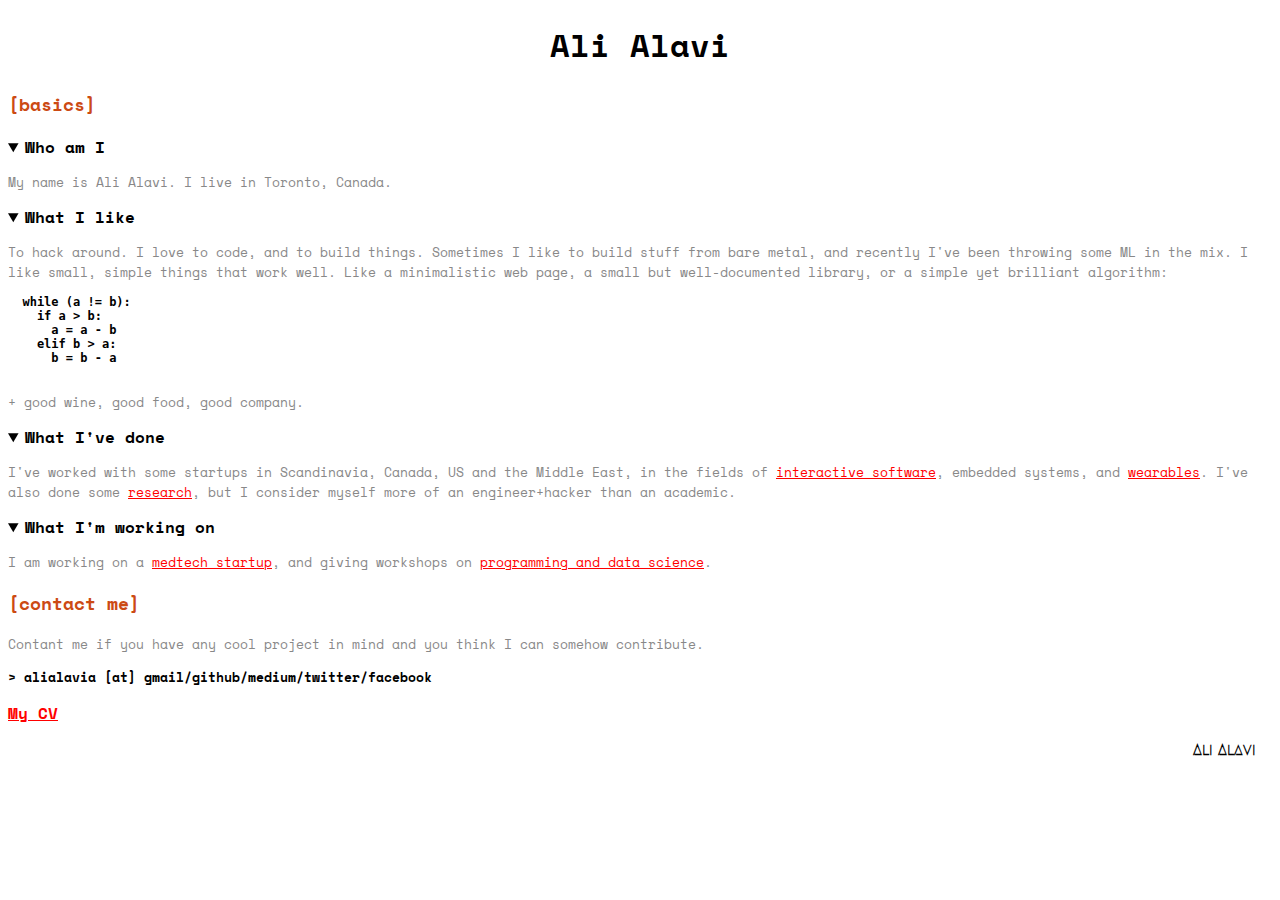
<file: index.html>
<!doctype html>
<html>
<head>
    <title>Ali Alavi</title>
    <link href="https://fonts.googleapis.com/css?family=Anonymous+Pro%7CMonoton%7CSpace+Mono%7CUbuntu+Condensed%7CMegrim%7CGraduate%7CSpace+Mono" rel="stylesheet">
    <link href="css/global.css" rel="stylesheet" type="text/css">
    <link rel="icon" href="img/favicon.ico">
</head>

<body>
    <h1>Ali Alavi</h1>
    <h3>[basics]</h3>

            <details open>
                <summary>Who am I</summary>
                <p>My name is Ali Alavi. I live in Toronto, Canada.</p>
            </details>

            <details open>
                <summary>What I like</summary>
                <p>To hack around. I love to code, and to build things. Sometimes I like to build stuff from bare metal, and recently I've been throwing some ML in the mix.
I like small, simple things that work well. Like a minimalistic web page, a small but well-documented library, or a simple yet brilliant algorithm:</p>
                	<pre>
  while (a != b):
    if a > b:
      a = a - b
    elif b > a:
      b = b - a
                	</pre>
<p>+ good wine, good food, good company.</p>

            </details>

            <details open>
                <summary>What I've done</summary>
                <p>I've worked with some startups in Scandinavia, Canada, US and the Middle East, in the fields of <a href="https://www.touchtech.com">interactive software</a>, embedded systems, and <a href="http://lipit.eu/">wearables</a>. I've also done some <a href="https://scholar.google.com/citations?user=Fz3BFGEAAAAJ&hl=en">research</a>, but I consider myself more of an engineer+hacker than an academic. </p>
            </details>

            <details open>
                <summary>What I'm working on</summary>
		    <p>I am working on a <a href="http://medaux.com">medtech startup</a>, and giving workshops on <a href="https://intelligi.ca">programming and data science</a>.</p>
            </details>

    <h3>[contact me]</h3>
    <p>Contant me if you have any cool project in mind and you think I can somehow contribute.</p>
    <ul>
        <li>alialavia [at] gmail/github/medium/twitter/facebook</li>
    </ul>
	<a href="cv.html">My CV</a>
    <footer>Ali Alavi</footer>
</body>
</html>
</file>
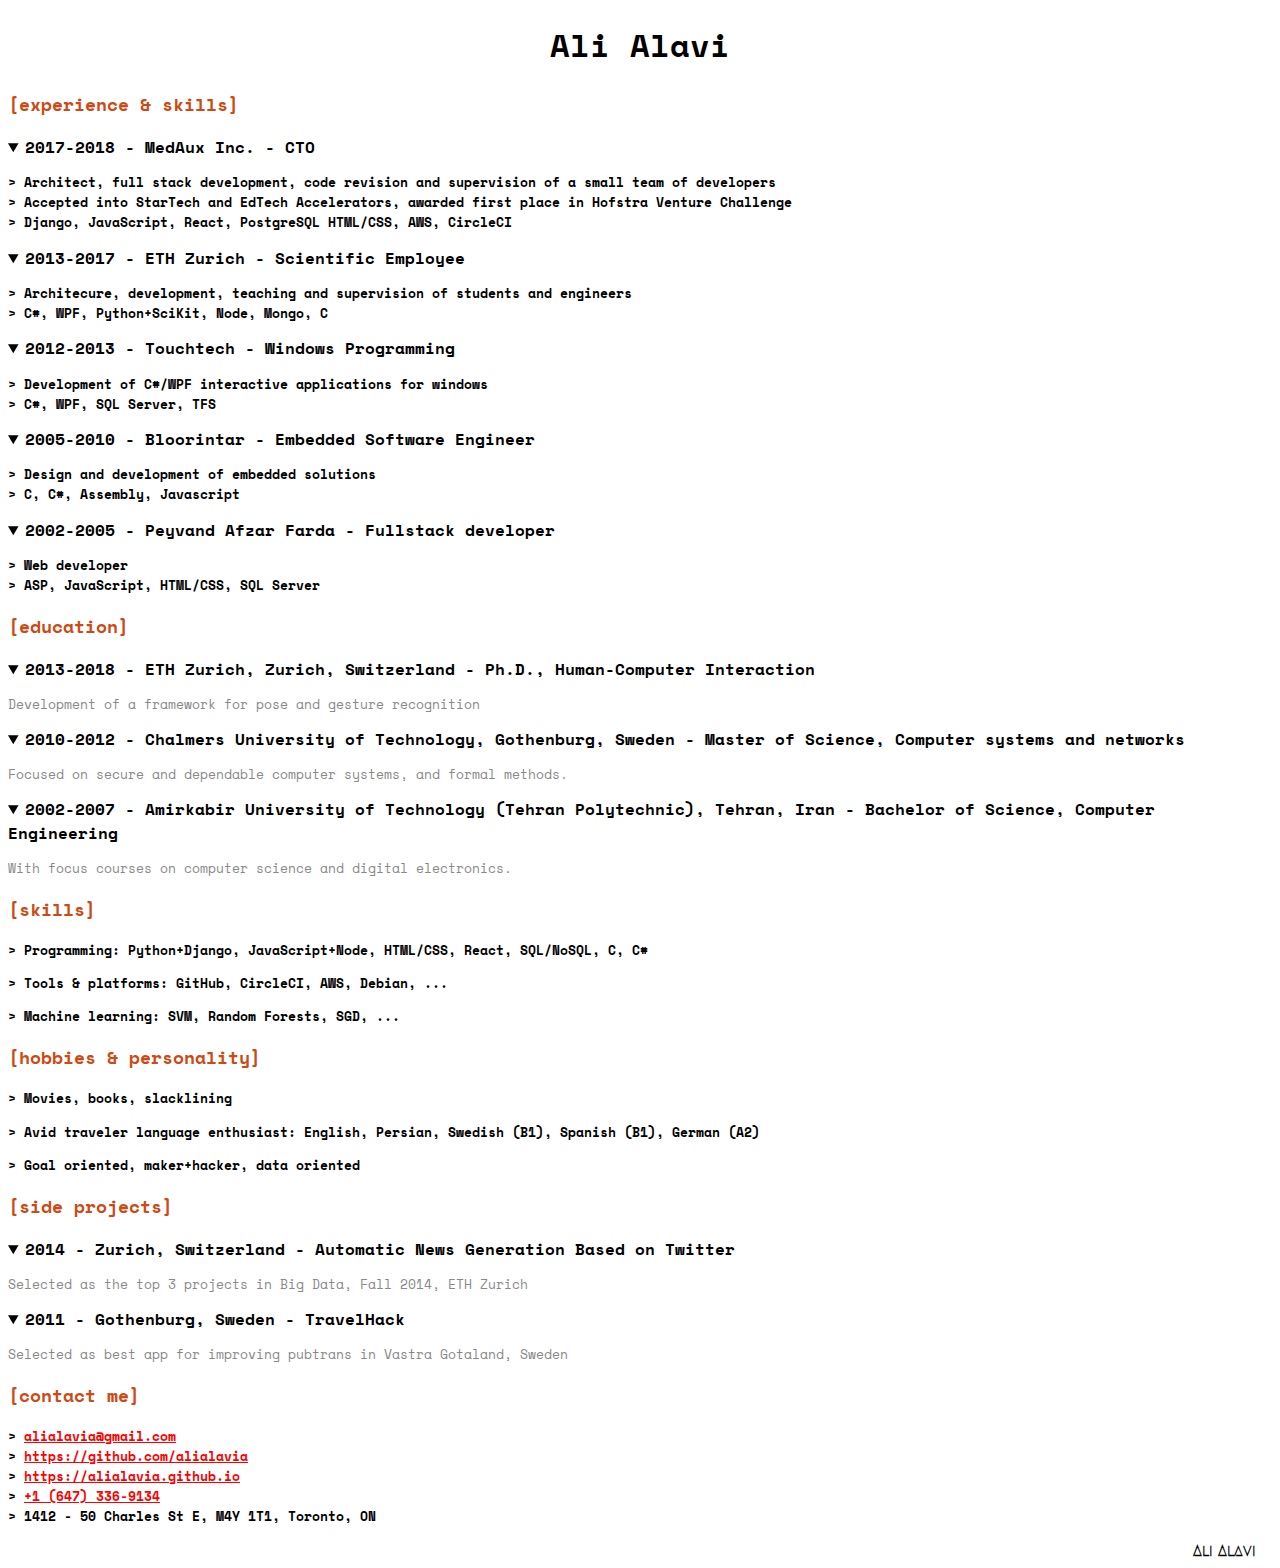
<file: cv.html>
<!doctype html>
<html>
<head>
  <title>Ali Alavi</title>
  <link href="https://fonts.googleapis.com/css?family=Anonymous+Pro%7CMonoton%7CSpace+Mono%7CUbuntu+Condensed%7CMegrim%7CGraduate%7CSpace+Mono" rel="stylesheet">
  <link href="css/global.css" rel="stylesheet" type="text/css">
  <link rel="icon" href="img/favicon.ico">
</head>

<body>
  <h1>Ali Alavi</h1>

  <h3>[experience & skills]</h3>
    <details open>
    <summary>2017-2018 - MedAux Inc. - CTO</summary>
    <p><ul><li>Architect, full stack development, code revision and supervision of a small team of developers</li><li>Accepted into StarTech and EdTech Accelerators, awarded first place in Hofstra Venture Challenge</li><li>Django, JavaScript, React, PostgreSQL HTML/CSS, AWS, CircleCI</li></ul></p>
  </details>  <details open>
    <summary>2013-2017 - ETH Zurich - Scientific Employee</summary>
    <p><ul><li>Architecure, development, teaching and supervision of students and engineers</li><li>C#, WPF, Python+SciKit, Node, Mongo, C</li></ul></p>
  </details>  <details open>
    <summary>2012-2013 - Touchtech - Windows Programming</summary>
    <p><ul><li>Development of C#/WPF interactive applications for windows</li><li>C#, WPF, SQL Server, TFS</li></ul></p>
  </details>  <details open>
    <summary>2005-2010 - Bloorintar - Embedded Software Engineer</summary>
    <p><ul><li>Design and development of embedded solutions</li><li>C, C#, Assembly, Javascript</li></ul></p>
  </details>  <details open>
    <summary>2002-2005 - Peyvand Afzar Farda - Fullstack developer</summary>
    <p><ul><li>Web developer</li><li>ASP, JavaScript, HTML/CSS, SQL Server</li></ul></p>
  </details>

  <h3>[education]</h3>
    <details open>
    <summary>2013-2018 - ETH Zurich, Zurich, Switzerland - Ph.D., Human-Computer Interaction</summary>
    <p>Development of a framework for pose and gesture recognition</p>
  </details>  <details open>
    <summary>2010-2012 - Chalmers University of Technology, Gothenburg, Sweden - Master of Science, Computer systems and networks</summary>
    <p>Focused on secure and dependable computer systems, and formal methods.</p>
  </details>  <details open>
    <summary>2002-2007 - Amirkabir University of Technology (Tehran Polytechnic), Tehran, Iran - Bachelor of Science, Computer Engineering</summary>
    <p>With focus courses on computer science and digital electronics.</p>
  </details>
  <h3>[skills]</h3>
  <ul><li>Programming: Python+Django, JavaScript+Node, HTML/CSS, React, SQL/NoSQL, C, C#</li></ul><ul><li>Tools & platforms: GitHub, CircleCI, AWS, Debian, ...</li></ul><ul><li>Machine learning: SVM, Random Forests, SGD, ...</li></ul>
  <h3>[hobbies & personality]</h3>
  <ul><li>Movies, books, slacklining</li></ul><ul><li>Avid traveler language enthusiast: English, Persian, Swedish (B1), Spanish (B1), German (A2)</li></ul><ul><li>Goal oriented, maker+hacker, data oriented</li></ul>
  <h3>[side projects]</h3>
    <details open>
    <summary>2014 - Zurich, Switzerland - Automatic News Generation Based on Twitter</summary>
    <p>Selected as the top 3 projects in Big Data, Fall 2014, ETH Zurich</p>
  </details>  <details open>
    <summary>2011 - Gothenburg, Sweden - TravelHack</summary>
    <p>Selected as best app for improving pubtrans in Vastra Gotaland, Sweden</p>
  </details>
  <h3>[contact me]</h3>
  <ul>
    <li><a href="mailto:alialavia@gmail.com">alialavia@gmail.com</a></li>
    <li><a href="https://github.com/alialavia">https://github.com/alialavia</a></li>
    <li><a href="https://alialavia.github.io">https://alialavia.github.io</a></li>
    <li><a href="phone:+1 (647) 336-9134">+1 (647) 336-9134</a></li>
    <li>1412 - 50 Charles St E, M4Y 1T1, Toronto, ON</li>
  </ul>
  <footer>Ali Alavi</footer>
</body>
</html>
</file>
<file: css/global.css>
body {
  font-family: 'Space Mono', monospace;
  font-weight: bold;
  text-align: left; }

h3 {
  font-size: large;
  color: #CC4A14; }

p {
  color: #888888;
  font-size: small;
  font-weight: normal; }

@media print {
  a:after {
    content: " [" attr(href) "]"; } }

a:visited {
  color: darkgray; }

a:link {
  color: red; }

pre {
  font-size: small; }

h1 {
  text-align: center; }

footer {
  font-family: 'Megrim', cursive;
  text-align: right;
  margin-top: 1em;
  margin-right: 1em; }

ul {
  list-style: none;
  padding: 0;
  font-size: smaller; }

ul li:before {
  content: "> "; }
</file>
